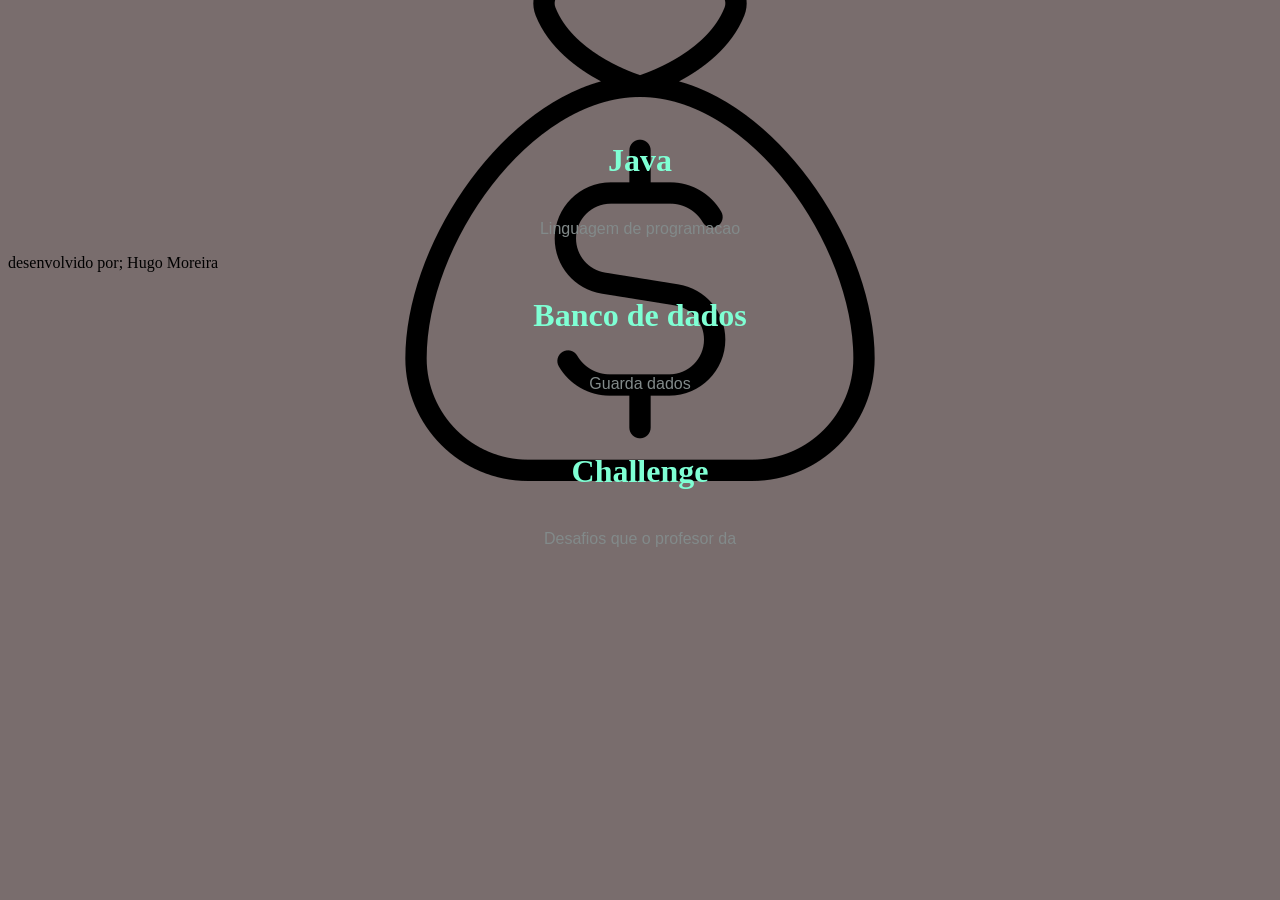
<file: index.html>
<!DOCTYPE html>
<html lang="en">
<head>
    <meta charset="UTF-8">
    <meta name="viewport" content="width=device-width, initial-scale=1.0">
    <title>Document</title>
    <link rel="stylesheet" href="estilo.css">
</head>
<body>
    <header>


    </header>
    <main>
        <h1> Java </h1>
        <p>
        Linguagem de programacao
        </p>    

        <h1> Banco de dados </h1>
        <p>
        Guarda dados
        </p>

        <h1> Challenge </h1>
        <p>
        Desafios que o profesor da
        </p>


    </main>
    <footer>
        desenvolvido por; Hugo Moreira
    </footer>
</body>
</html>
</file>
<file: estilo.css>
*{
    height: 50%;
}
h1{
   text-align: center;
   color: rgb(127, 255, 212);
}

p{
    font-family: 'Lucida Sans', 'Lucida Sans Regular', 'Lucida Grande', 'Lucida Sans Unicode', Geneva, Verdana, sans-serif;
    color: rgb(130, 138, 138);
    text-align: center;

}
body{
    /* background-image: linear-gradient(to bottom, red, blue, green); */
    background-color: rgb(121, 109, 109);
    background-image: url(sack-dollar.png); 
    background-position-x: center;
    background-position-y: center ;
    background-repeat: no-repeat;

}
</file>
